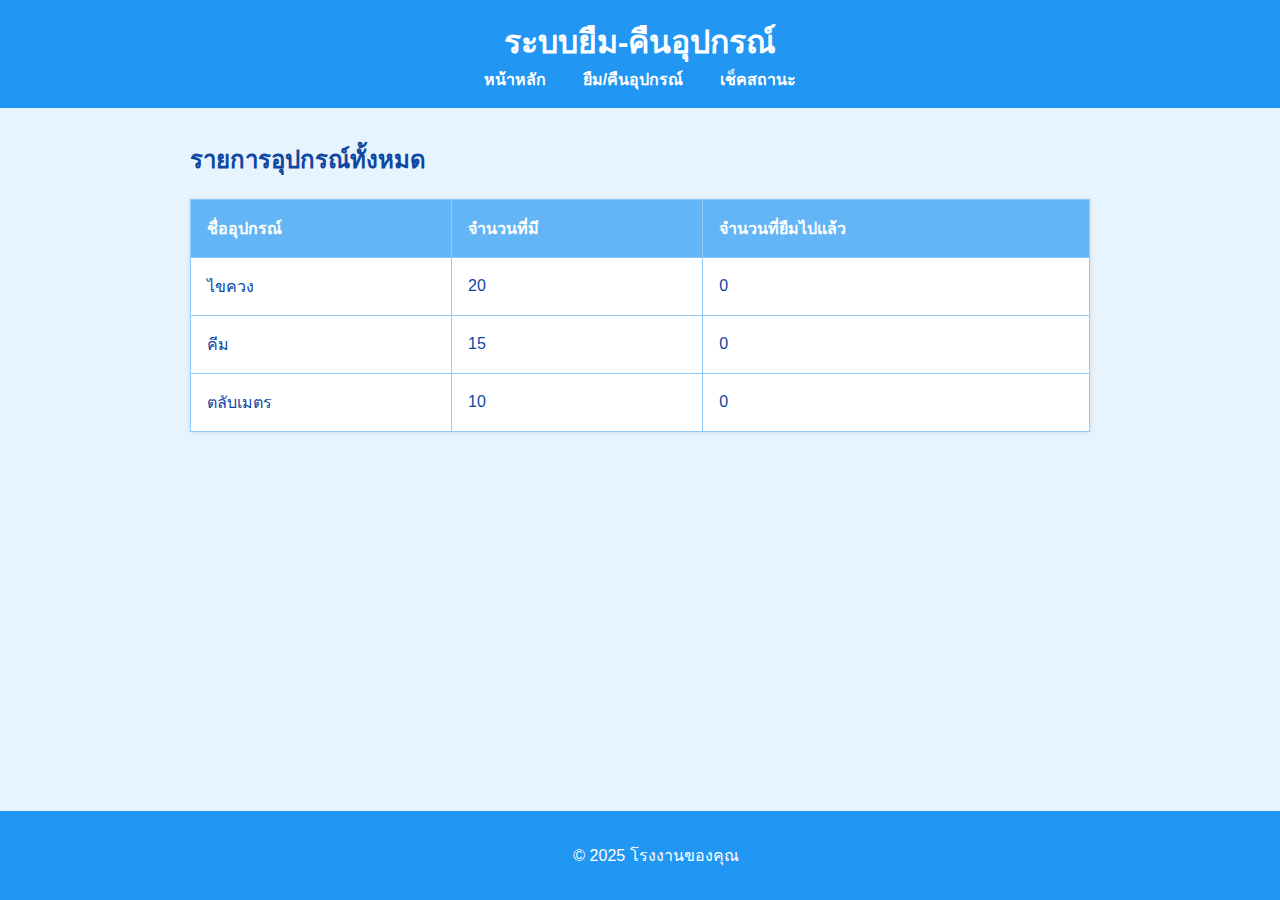
<file: index.html>
<!DOCTYPE html>
<html lang="th">
<head>
  <meta charset="UTF-8" />
  <meta name="viewport" content="width=device-width, initial-scale=1" />
  <title>ระบบยืม-คืนอุปกรณ์</title>
  <link rel="stylesheet" href="styles.css" />
</head>
<body>
  <header>
    <h1>ระบบยืม-คืนอุปกรณ์</h1>
    <nav>
      <a href="index.html">หน้าหลัก</a>
      <a href="borrow.html">ยืม/คืนอุปกรณ์</a>
      <a href="status.html">เช็คสถานะ</a>
    </nav>
  </header>

  <main>
    <h2>รายการอุปกรณ์ทั้งหมด</h2>
    <table id="device-table">
      <thead>
        <tr>
          <th>ชื่ออุปกรณ์</th>
          <th>จำนวนที่มี</th>
          <th>จำนวนที่ยืมไปแล้ว</th>
        </tr>
      </thead>
      <tbody>
        <!-- ข้อมูลอุปกรณ์จะถูกเพิ่มโดย JavaScript -->
      </tbody>
    </table>
  </main>

  <footer>
    <p>© 2025 โรงงานของคุณ</p>
  </footer>

  <script src="app.js"></script>
</body>
</html>
</file>
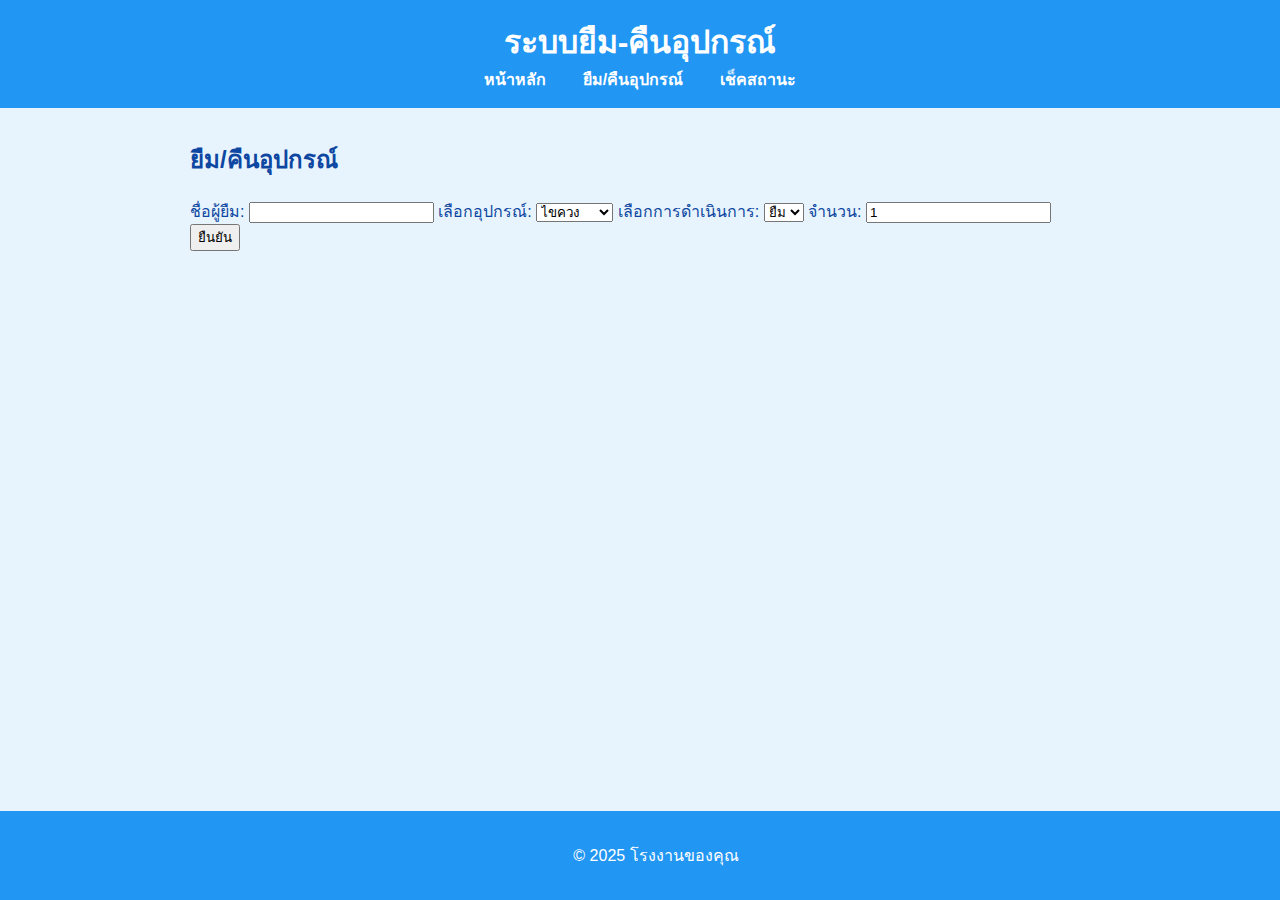
<file: borrow.html>
<!DOCTYPE html>
<html lang="th">
<head>
  <meta charset="UTF-8" />
  <meta name="viewport" content="width=device-width, initial-scale=1" />
  <title>ยืม/คืนอุปกรณ์</title>
  <link rel="stylesheet" href="styles.css" />
</head>
<body>
  <header>
    <h1>ระบบยืม-คืนอุปกรณ์</h1>
    <nav>
      <a href="index.html">หน้าหลัก</a>
      <a href="borrow.html">ยืม/คืนอุปกรณ์</a>
      <a href="status.html">เช็คสถานะ</a>
    </nav>
  </header>

  <main>
    <h2>ยืม/คืนอุปกรณ์</h2>
    <form id="borrow-return-form">
      <label for="borrower-input">ชื่อผู้ยืม:</label>
      <input type="text" id="borrower-input" required />

      <label for="device-select">เลือกอุปกรณ์:</label>
      <select id="device-select" required>
        <!-- ตัวเลือกอุปกรณ์จะเพิ่มโดย JS -->
      </select>

      <label for="action-select">เลือกการดำเนินการ:</label>
      <select id="action-select" required>
        <option value="borrow">ยืม</option>
        <option value="return">คืน</option>
      </select>

      <label for="quantity-input">จำนวน:</label>
      <input type="number" id="quantity-input" min="1" value="1" required />

      <button type="submit">ยืนยัน</button>
    </form>

    <div id="message"></div>
  </main>

  <footer>
    <p>© 2025 โรงงานของคุณ</p>
  </footer>

  <script src="app.js"></script>
</body>
</html>
</file>
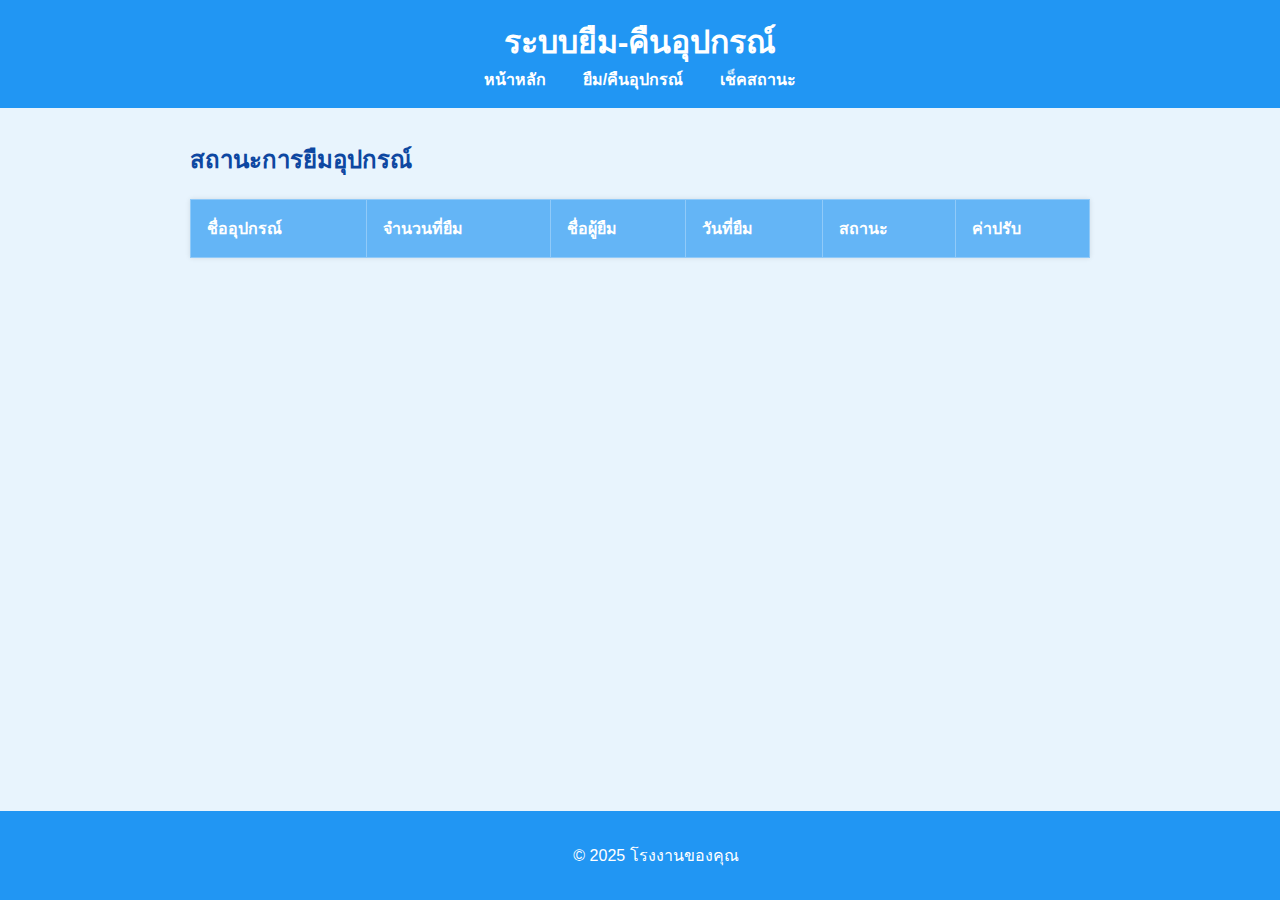
<file: status.html>
<!DOCTYPE html>
<html lang="th">
<head>
  <meta charset="UTF-8" />
  <meta name="viewport" content="width=device-width, initial-scale=1" />
  <title>เช็คสถานะการยืม</title>
  <link rel="stylesheet" href="styles.css" />
</head>
<body>
  <header>
    <h1>ระบบยืม-คืนอุปกรณ์</h1>
    <nav>
      <a href="index.html">หน้าหลัก</a>
      <a href="borrow.html">ยืม/คืนอุปกรณ์</a>
      <a href="status.html">เช็คสถานะ</a>
    </nav>
  </header>

  <main>
    <h2>สถานะการยืมอุปกรณ์</h2>
    <table id="status-table">
     <thead>
  <tr>
    <th>ชื่ออุปกรณ์</th>
    <th>จำนวนที่ยืม</th>
    <th>ชื่อผู้ยืม</th>
    <th>วันที่ยืม</th>
    <th>สถานะ</th>
    <th>ค่าปรับ</th>
  </tr>
</thead>

      <tbody>
        <!-- แสดงสถานะยืมที่นี่ -->
      </tbody>
    </table>
  </main>

  <footer>
    <p>© 2025 โรงงานของคุณ</p>
  </footer>

  <script src="app.js"></script>
</body>
</html>
</file>
<file: styles.css>
/* โทนสีฟ้า และออกแบบให้สวยงาม อ่านง่าย */

body {
  font-family: 'Segoe UI', Tahoma, Geneva, Verdana, sans-serif;
  margin: 0;
  background: #e8f4fd;
  color: #0d47a1;
}

header {
  background-color: #2196f3;
  padding: 1rem;
  color: white;
  text-align: center;
}

header h1 {
  margin: 0;
}

nav a {
  color: white;
  margin: 0 1rem;
  text-decoration: none;
  font-weight: bold;
}

nav a:hover {
  text-decoration: underline;
}

main {
  max-width: 900px;
  margin: 2rem auto;
  padding: 0 1rem;
}

table {
  width: 100%;
  border-collapse: collapse;
  background: white;
  box-shadow: 0 0 5px rgba(0,0,0,0.1);
}

th, td {
  padding: 1rem;
  border: 1px solid #90caf9;
  text-align: left;
}

th {
  background-color: #64b5f6;
  color: white;
}

footer {
  text-align: center;
  padding: 1rem;
  background-color: #2196f3;
  color: white;
  position: fixed;
  width: 100%;
  bottom: 0;
}

/* Responsive */
@media (max-width: 600px) {
  nav a {
    display: block;
    margin: 0.5rem 0;
  }
}
</file>
